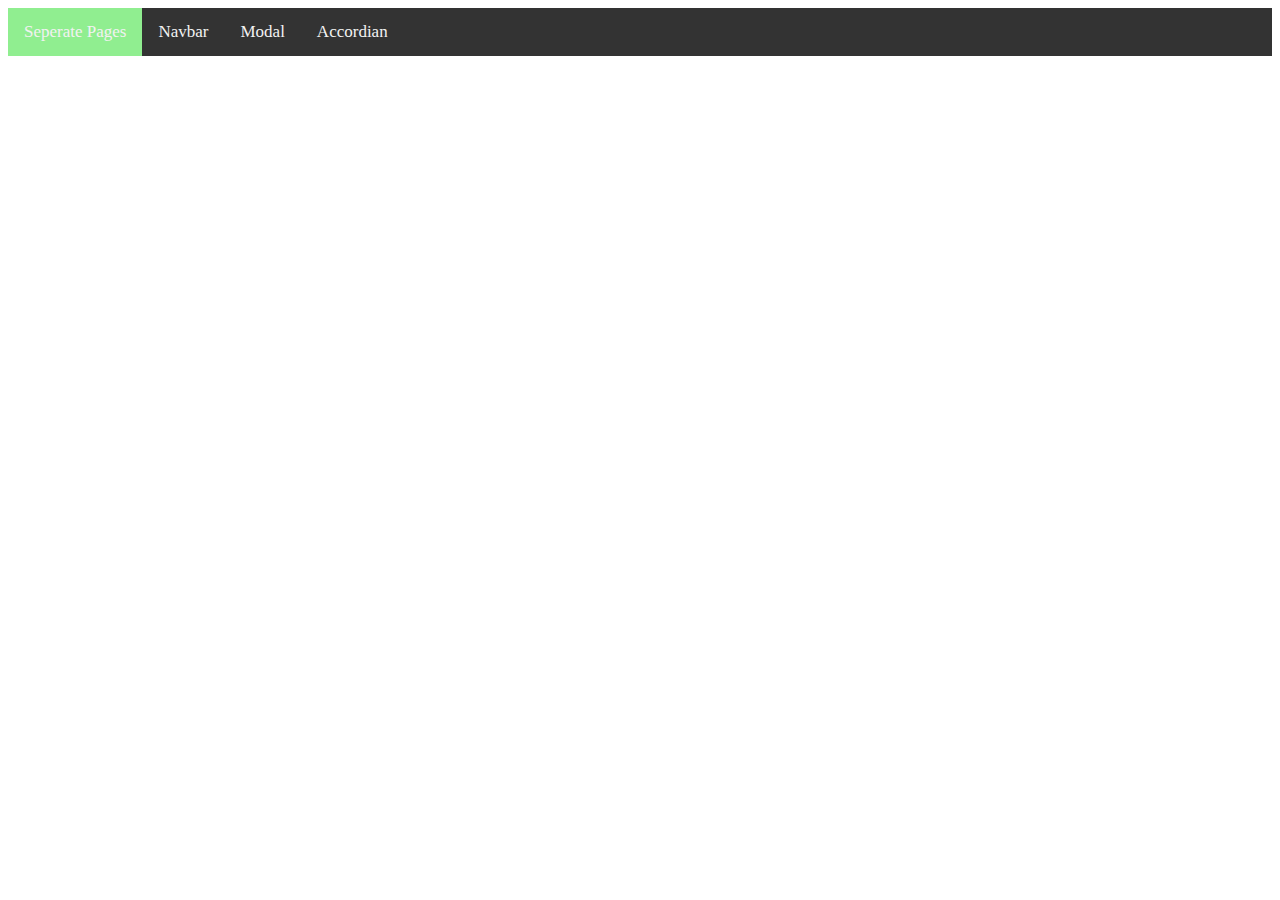
<file: index.html>
<html>
    <head>
     <link rel="stylesheet" href="style.css">
     <link rel="stylesheet" href="https://cdnjs.cloudflare.com/ajax/libs/font-awesome/4.7.0/css/font-awesome.min.css">
    </head>
    <body>
    <div class="topnavbar" id="navbarchange">
        <a href="#navbar" class="brand">Seperate Pages</a>
        <a href="navbar.html" target="_blank">Navbar</a>
        <a href="modal.html" target="_blank">Modal</a>
        <a href="accordian.html" target="_blank">Accordian</a>
        <a href="#" class="icon" id="reponsivebar"> 
            <i class="fa fa-bars"></i>
        </a>
        <!-- <a href="javascript:void(0);" class="icon" onclick="myFunction()">
            <i class="fa fa-bars"></i>
          </a> -->
    </div>


    <script src="jquery-3.3.1.min.js"></script>
    <script src="index.js"></script>
    </body>
</html>
</file>
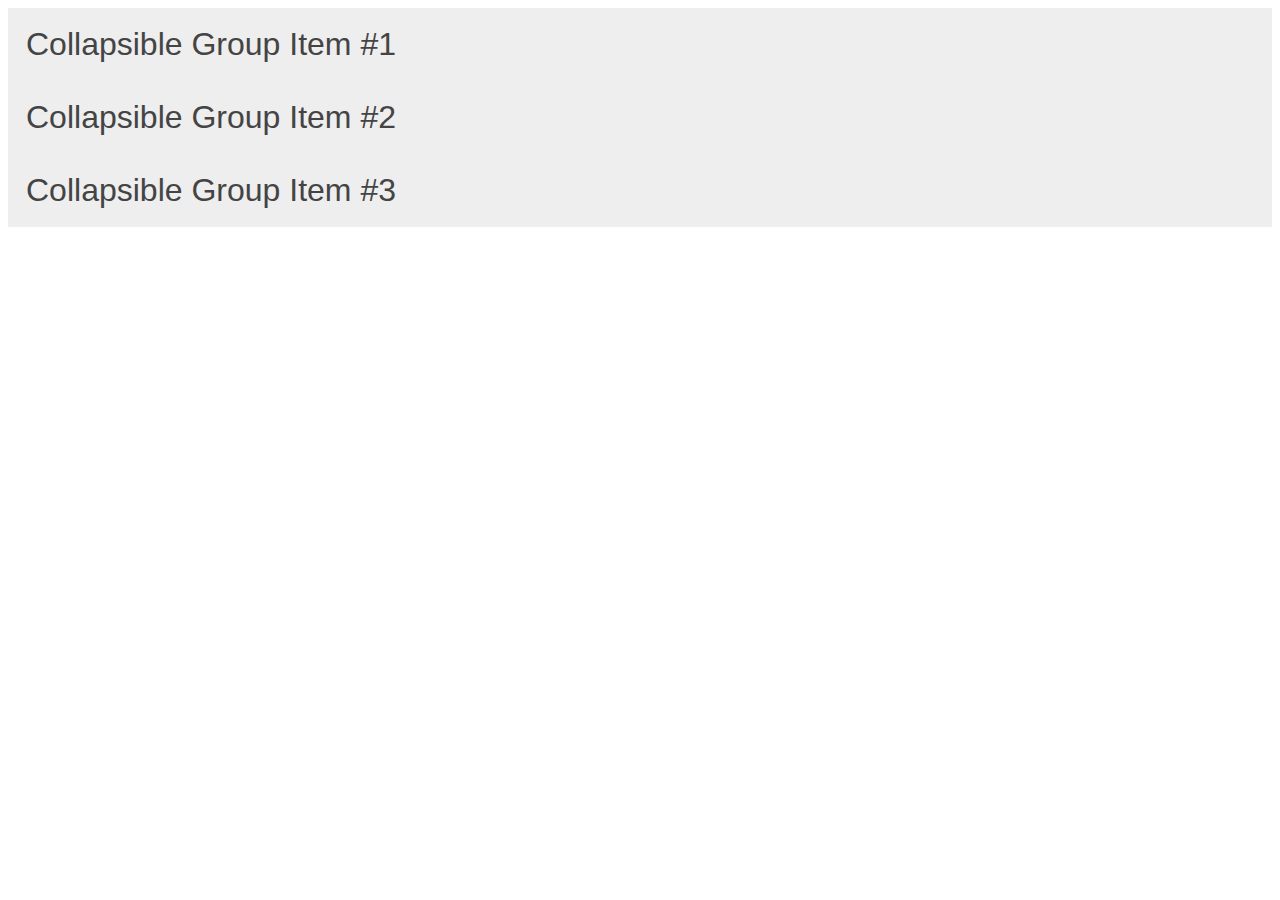
<file: accordian.html>
<html>

<head>
    <link rel="stylesheet" href="style.css">
</head>

<body>
    <div class="container">
        <button class="accordian">
                Collapsible Group Item #1
        </button>
        <div class="panel">
            <p> Anim pariatur cliche reprehenderit, enim eiusmod high life accusamus terry richardson ad squid. 3 wolf moon officia aute, non cupidatat skateboard dolor brunch. Food truck quinoa nesciunt laborum eiusmod. Brunch 3 wolf moon tempor, sunt aliqua put a bird on it squid single-origin coffee nulla assumenda shoreditch et. Nihil anim keffiyeh helvetica, craft beer labore wes anderson cred nesciunt sapiente ea proident. Ad vegan excepteur butcher vice lomo. Leggings occaecat craft beer farm-to-table, raw denim aesthetic synth nesciunt you probably haven't heard of them accusamus labore sustainable VHS.</p>
        </div>
        <button class="accordian">
                Collapsible Group Item #2
        </button>
        <div class="panel">
            <p> Anim pariatur cliche reprehenderit, enim eiusmod high life accusamus terry richardson ad squid. 3 wolf moon officia aute, non cupidatat skateboard dolor brunch. Food truck quinoa nesciunt laborum eiusmod. Brunch 3 wolf moon tempor, sunt aliqua put a bird on it squid single-origin coffee nulla assumenda shoreditch et. Nihil anim keffiyeh helvetica, craft beer labore wes anderson cred nesciunt sapiente ea proident. Ad vegan excepteur butcher vice lomo. Leggings occaecat craft beer farm-to-table, raw denim aesthetic synth nesciunt you probably haven't heard of them accusamus labore sustainable VHS.</p>
        </div>
        <button class="accordian">
                Collapsible Group Item #3
        </button>
        <div class="panel">
            <p> Anim pariatur cliche reprehenderit, enim eiusmod high life accusamus terry richardson ad squid. 3 wolf moon officia aute, non cupidatat skateboard dolor brunch. Food truck quinoa nesciunt laborum eiusmod. Brunch 3 wolf moon tempor, sunt aliqua put a bird on it squid single-origin coffee nulla assumenda shoreditch et. Nihil anim keffiyeh helvetica, craft beer labore wes anderson cred nesciunt sapiente ea proident. Ad vegan excepteur butcher vice lomo. Leggings occaecat craft beer farm-to-table, raw denim aesthetic synth nesciunt you probably haven't heard of them accusamus labore sustainable VHS.</p>
        </div>
    </div>
   
    <script src="jquery-3.3.1.min.js"></script>
    <script src="index.js"></script>
</body>

</html>
</file>
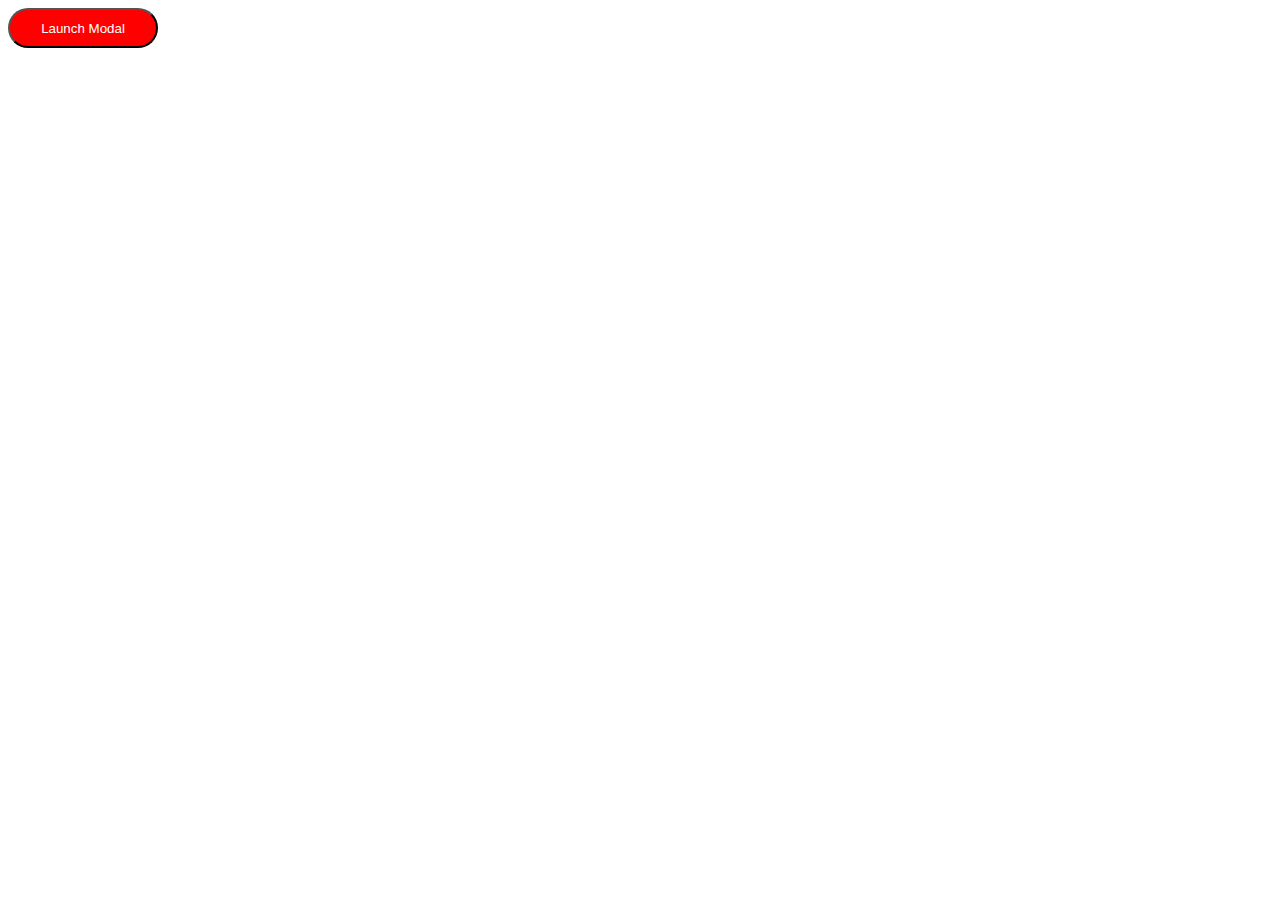
<file: modal.html>
<html>

<head>
    <link rel="stylesheet" href="style.css">
    <link rel="stylesheet" href="https://cdnjs.cloudflare.com/ajax/libs/font-awesome/4.7.0/css/font-awesome.min.css">
</head>

<body>
    <!-- Trigger/Open The Modal -->
    <button class="modal-launch-button" id="launchModal">
        Launch Modal
        </button>
    <!-- <button id="myBtn">Open Modal</button> -->

    <!-- The Modal -->
    <div id="myModal" class="modal">

        <!-- Modal content -->
        <div class="modal-content">
            <div class="modal-content1">
                <div class="modal-header">
                  <span class="close">&times;</span>
                  <h2>Modal Header</h2>
                </div>
                <div class="modal-body">
                  <p>Woohoo, you're reading this text in a modal!</p>
                  
                </div>
                <div class="modal-footer">
                  <h3>Modal Footer</h3>
                  <!-- <button class="btn closebtn" id="closemodal">
                    close
                    </button>
                    <button class="btn savebtn">
                    save changes
                    </button> -->
                </div>
              </div>
        </div>

    </div>


    <script src="jquery-3.3.1.min.js"></script>
    <script src="index.js"></script>
</body>

</html>
</file>
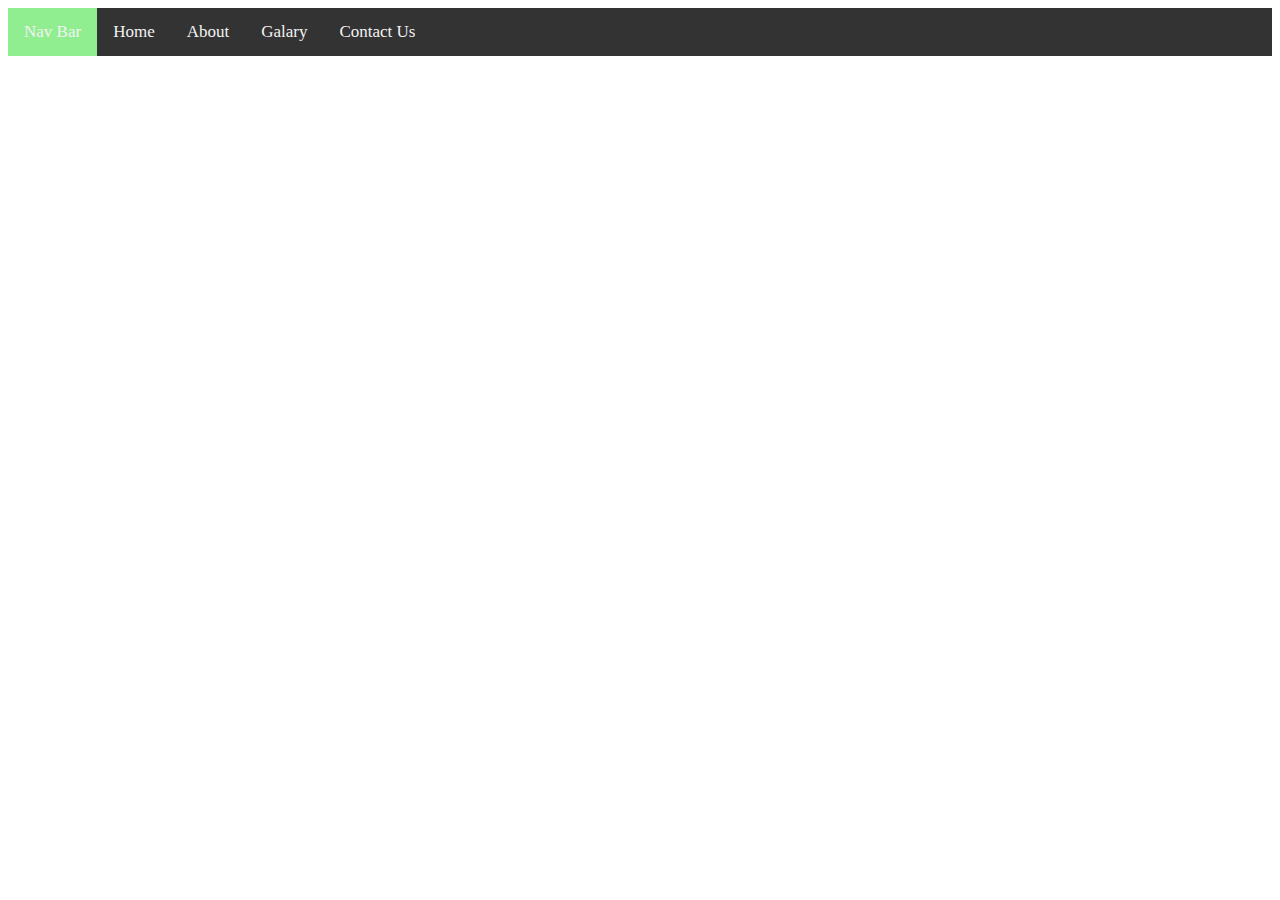
<file: navbar.html>
<html>
    <head>
     <link rel="stylesheet" href="style.css">
     <link rel="stylesheet" href="https://cdnjs.cloudflare.com/ajax/libs/font-awesome/4.7.0/css/font-awesome.min.css">
    </head>
    <body>
    <div class="topnavbar" id="navbarchange">
        <a href="#navbar" class="brand">Nav Bar</a>
        <a href="#home">Home</a>
        <a href="#about">About</a>
        <a href="#galary">Galary</a>
        <a href="#contact Us" >Contact Us</a>
        <a href="#" class="icon" id="reponsivebar"> 
            <i class="fa fa-bars"></i>
        </a>
        <!-- <a href="javascript:void(0);" class="icon" onclick="myFunction()">
            <i class="fa fa-bars"></i>
          </a> -->
    </div>


    <script src="jquery-3.3.1.min.js"></script>
    <script src="index.js"></script>
    </body>
</html>
</file>
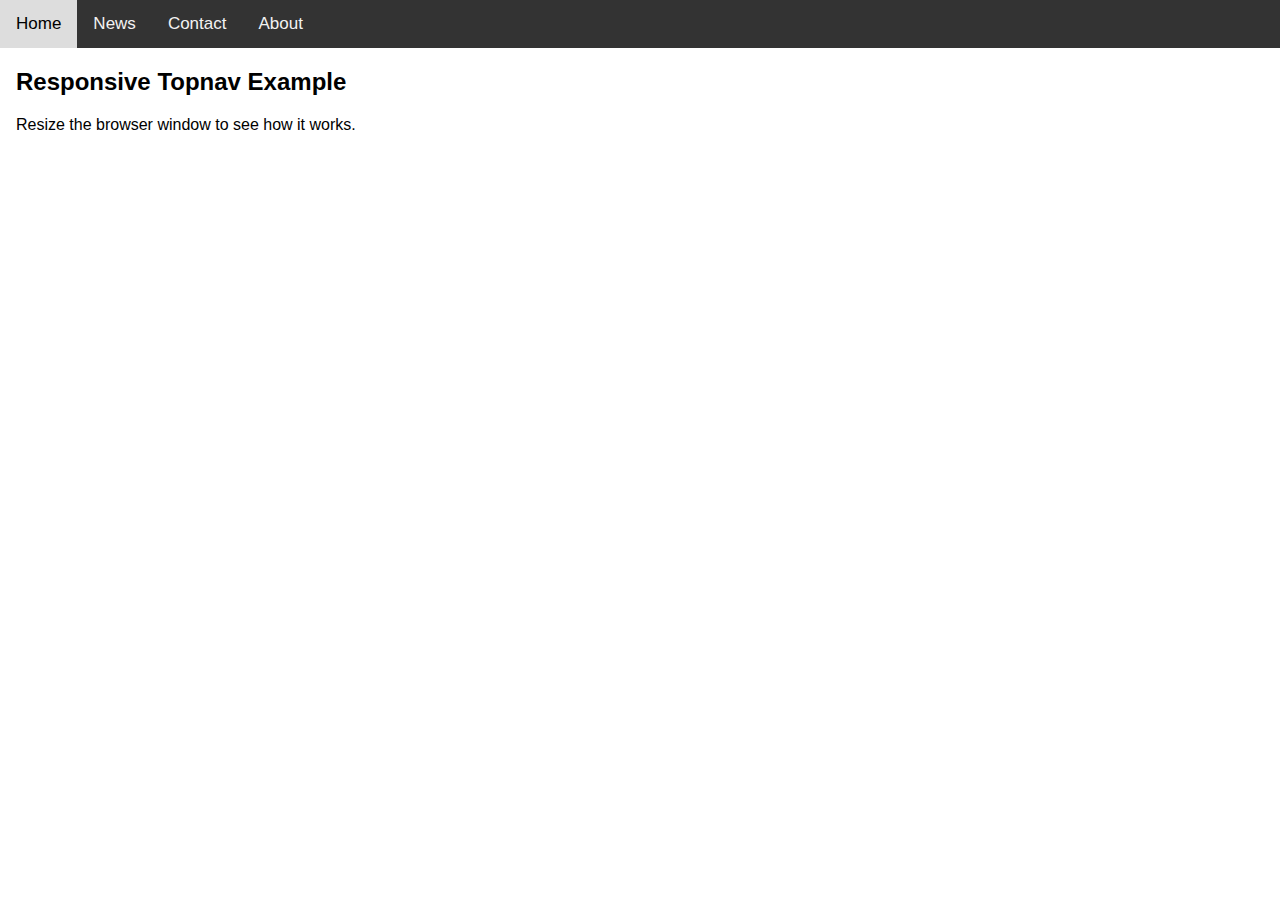
<file: testnav.html>
<!DOCTYPE html>
<html>
<head>
<meta name="viewport" content="width=device-width, initial-scale=1">
<link rel="stylesheet" href="https://cdnjs.cloudflare.com/ajax/libs/font-awesome/4.7.0/css/font-awesome.min.css">
<style>
body {
  margin: 0;
  font-family: Arial, Helvetica, sans-serif;
}

.topnav {
  overflow: hidden;
  background-color: #333;
}

.topnav a {
  float: left;
  display: block;
  color: #f2f2f2;
  text-align: center;
  padding: 14px 16px;
  text-decoration: none;
  font-size: 17px;
}

.topnav a:hover {
  background-color: #ddd;
  color: black;
}

.active {
  background-color: #4CAF50;
  color: white;
}

.topnav .icon {
  display: none;
}

@media screen and (max-width: 600px) {
  .topnav a:not(:first-child) {display: none;}
  .topnav a.icon {
    float: right;
    display: block;
  }
}

@media screen and (max-width: 600px) {
  .topnav.responsive {position: relative;}
  .topnav.responsive .icon {
    position: absolute;
    right: 0;
    top: 0;
  }
  .topnav.responsive a {
    float: none;
    display: block;
    text-align: left;
  }
}
</style>
</head>
<body>

<div class="topnav" id="myTopnav">
  <a href="#home" class="active">Home</a>
  <a href="#news">News</a>
  <a href="#contact">Contact</a>
  <a href="#about">About</a>
  <a href="javascript:void(0);" class="icon" onclick="myFunction()">
    <i class="fa fa-bars"></i>
  </a>
</div>

<div style="padding-left:16px">
  <h2>Responsive Topnav Example</h2>
  <p>Resize the browser window to see how it works.</p>
</div>

<script>
function myFunction() {
    var x = document.getElementById("myTopnav");
    if (x.className === "topnav") {
        x.className += " responsive";
    } else {
        x.className = "topnav";
    }
}
</script>

</body>
</html>
</file>
<file: style.css>
.parent{
    border:solid #f7f7f9;
    width:80vw;
  }
  /* solid #f7f7f9 */
  .sub-parent{
    background:#f7f7f7;
     margin-left:3px;
     border-bottom: solid  #f7f7f9;
  }
  
  .slider{
    margin-left:3px;
  }

  .accordian{
    background-color: #eee;
    color: #444;
    font-size: 2rem;
    cursor: pointer;
    padding: 18px;
    width: 100%;
    text-align: left;
    border: none;
    outline: none;
    transition: 0.4s;
  }
.panel{
  display: none;
  padding: 0 18px;
  background-color: white;
  overflow: hidden;
}
.active, .accordian:hover{
   background-color: #ccc; 
  /* background-color: red; */
}
.topnavbar{
  /* margin:0px; */
  background-color: #333;
  overflow: hidden;
  /* margin:0px; */

}
/* .brand{
  font-size: 20px;
  float: left;
  font-weight: bold;
  text-decoration: none;
  padding: 14px 16px;
  color: #f2f2f2;
} */
.topnavbar a{
  float: left;
  text-decoration: none;
  font-size: 17px;
  color: #f2f2f2;
  padding: 14px 16px;
}
.brand{
  background-color:lightgreen;
  border:1px;
}
.topnavbar a:hover{
  background-color: #bfbfbf;
}
.topnavbar .icon{
  display: none;
}

@media screen and (max-width: 600px) {
  .topnavbar a:not(:first-child) {display: none;}
  .topnavbar a.icon {
    float: right;
    display: block;
  }
}

@media screen and (max-width: 600px) {
  .topnavbar.responsive {position: relative;}
  .topnavbar.responsive .icon {
    position: absolute;
    right: 0;
    top: 0;
  }
  .topnavbar.responsive a {
    float: none;
    display: block;
    text-align: left;
  }
}




.modal-launch-button{
  width:150px;;
  height:40px;
  background:red;
  border-radius:25px;
   color:#fff;
}









/* The Modal (background) */
.modal {
  display: none; /* Hidden by default */
  position: fixed; /* Stay in place */
  z-index: 1; /* Sit on top */
  left: 0;
  top: 0;
  width: 100%; /* Full width */
  height: 100%; /* Full height */
  overflow: auto; /* Enable scroll if needed */
  background-color: rgb(0,0,0); /* Fallback color */
  background-color: rgba(0,0,0,0.4); /* Black w/ opacity */
}

/* The Close Button */
.close {
  color: #aaa;
  float: right;
  font-size: 28px;
  font-weight: bold;
}
.close:hover,
.close:focus {
  color: black;
  text-decoration: none;
  cursor: pointer;
}

/* Modal Header */
.modal-header {
  padding: 2px 16px;
  background-color: #5cb85c;
  color: white;
}

/* Modal Body */
.modal-body {padding: 2px 16px;}
/* Modal Footer */
.modal-footer {
  padding: 2px 16px;
  background-color: #5cb85c;
  color: white;
}

/* Modal Content */
.modal-content {
  position: relative;
  background-color: #fefefe;
  margin: auto;
  padding: 0;
  border: 1px solid #888;
  width: 80%;
  box-shadow: 0 4px 8px 0 rgba(0,0,0,0.2),0 6px 20px 0 rgba(0,0,0,0.19);
  animation-name: animatetop;
  animation-duration: 0.4s
}
.btn{
    color: #fff;
    height: 40px;
    float: right;
}
.savebtn{
  background-color: #007bff;
  border-color: #007bff;
}
.closebtn{
  background-color: #bfbfbf;
  border-color: #bfbfbf;
}

/* Add Animation */
@keyframes animatetop {
  from {top: -300px; opacity: 0}
  to {top: 0; opacity: 1}
}
</file>
